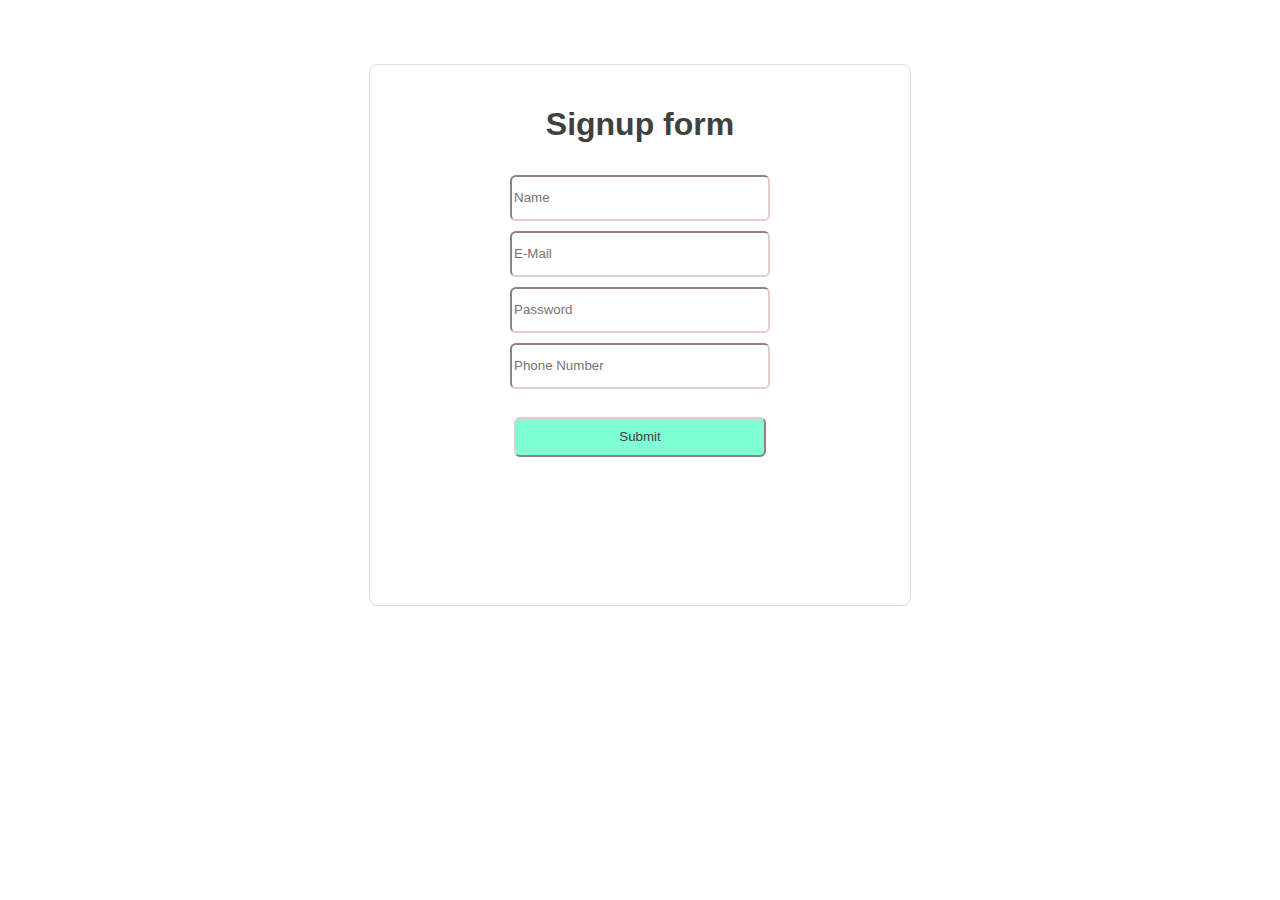
<file: index.html>
<!DOCTYPE html>
<html>

<head>
    <title > Signup Form</title>

    <link rel="stylesheet" href="index.css">

</head>

<body>
    <br><br><br>
    <div class="con_img">
        <div class="container">
            <div class="row">
                <div class="col-md-3">

                </div>

                <div class="col-md-6 main">

                    <form action="http://localhost:3000/sign_up" method="post">
                        <h1 style="color: rgb(62, 65, 62);"> Signup form </h1>

                        <input class="box" type="text" name="name" id="name" placeholder="Name" required /><br>

                        <input class="box" type="email" name="email" id="email" placeholder="E-Mail " required /><br>

                        <input class="box" type="password" name="password" id="password" placeholder="Password "
                            required /><br>
                        <input class="box" type="number" name="phone" id="phone" placeholder="Phone Number "
                            required /><br>
                        <br>
                        <input type="submit" id="submitDetails" name="submitDetails" value="Submit" style="color: rgb(67, 63, 63);"/><br>

                    </form>

                </div>

                <div class="col-md-3">
                </div>

            </div>
        </div>
    </div>
</body>

</html>
</file>
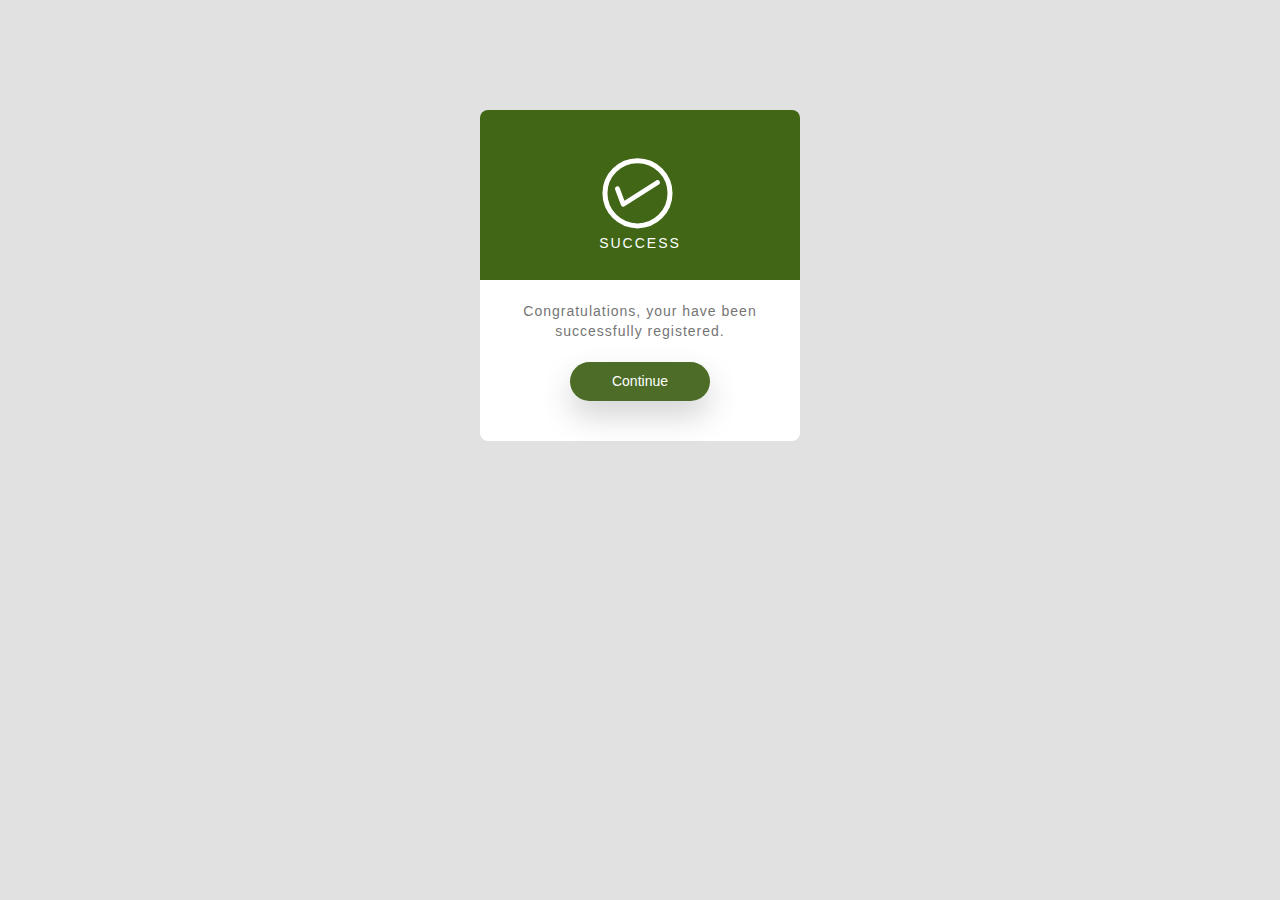
<file: signup_success.html>
<html>
<head>
    <title> Signup Form</title>
    <link rel="stylesheet" href="https://maxcdn.bootstrapcdn.com/bootstrap/3.3.7/css/bootstrap.min.css"
        integrity="sha384-BVYiiSIFeK1dGmJRAkycuHAHRg32OmUcww7on3RYdg4Va+PmSTsz/K68vbdEjh4u" crossorigin="anonymous">
    <link rel="stylesheet" href="public\index.css">

</head>
<style>
    body {
	background: rgba(128, 128, 128, 0.24);
}

#card {
	position: relative;
	top: 110px;
	width: 320px;
	display: block;
	margin: auto;
	text-align: center;
	font-family: 'Source Sans Pro', sans-serif;
}

#upper-side {
	padding: 2em;
	background-color: #416716;
	display: block;
	color: #fff;
	border-top-right-radius: 8px;
	border-top-left-radius: 8px;
}

#checkmark {
	font-weight: lighter;
	fill: #fff;
	margin: -3.5em auto auto 20px;
}

#status {
	font-weight: lighter;
	text-transform: uppercase;
	letter-spacing: 2px;
	font-size: 1em;
	margin-top: -.2em;
	margin-bottom: 0;
}

#lower-side {
	padding: 2em 2em 5em 2em;
	background: #fff;
	display: block;
	border-bottom-right-radius: 8px;
	border-bottom-left-radius: 8px;
}

#message {
	margin-top: -.5em;
	color: #757575;
	letter-spacing: 1px;
}

#contBtn {
	position: relative;
	top: 1.5em;
	text-decoration: none;
	background: #4c6c27;
	color: #fff;
	margin: auto;
	padding: .8em 3em;
	-webkit-box-shadow: 0px 15px 30px rgba(50, 50, 50, 0.21);
	-moz-box-shadow: 0px 15px 30px rgba(50, 50, 50, 0.21);
	box-shadow: 0px 15px 30px rgba(50, 50, 50, 0.21);
	border-radius: 25px;
	-webkit-transition: all .4s ease;
	-moz-transition: all .4s ease;
	-o-transition: all .4s ease;
	transition: all .4s ease;
}

#contBtn:hover {
	-webkit-box-shadow: 0px 15px 30px rgba(60, 60, 60, 0.40);
	-moz-box-shadow: 0px 15px 30px rgba(60, 60, 60, 0.40);
	box-shadow: 0px 15px 30px rgba(60, 60, 60, 0.40);
	-webkit-transition: all .4s ease;
	-moz-transition: all .4s ease;
	-o-transition: all .4s ease;
	transition: all .4s ease;
}
</style>

<body>
    <div id='card' class="animated fadeIn">
        <div id='upper-side'>
            <?xml version="1.0" encoding="utf-8"?>
            <!-- Generator: Adobe Illustrator 17.1.0, SVG Export Plug-In . SVG Version: 6.00 Build 0) -->
            <!DOCTYPE svg PUBLIC "-//W3C//DTD SVG 1.1//EN" "http://www.w3.org/Graphics/SVG/1.1/DTD/svg11.dtd"> <svg
                version="1.1" id="checkmark" xmlns="http://www.w3.org/2000/svg"
                xmlns:xlink="http://www.w3.org/1999/xlink" x="0px" y="0px" xml:space="preserve">
                <path
                    d="M131.583,92.152l-0.026-0.041c-0.713-1.118-2.197-1.447-3.316-0.734l-31.782,20.257l-4.74-12.65 c-0.483-1.29-1.882-1.958-3.124-1.493l-0.045,0.017c-1.242,0.465-1.857,1.888-1.374,3.178l5.763,15.382 c0.131,0.351,0.334,0.65,0.579,0.898c0.028,0.029,0.06,0.052,0.089,0.08c0.08,0.073,0.159,0.147,0.246,0.209 c0.071,0.051,0.147,0.091,0.222,0.133c0.058,0.033,0.115,0.069,0.175,0.097c0.081,0.037,0.165,0.063,0.249,0.091 c0.065,0.022,0.128,0.047,0.195,0.063c0.079,0.019,0.159,0.026,0.239,0.037c0.074,0.01,0.147,0.024,0.221,0.027 c0.097,0.004,0.194-0.006,0.292-0.014c0.055-0.005,0.109-0.003,0.163-0.012c0.323-0.048,0.641-0.16,0.933-0.346l34.305-21.865 C131.967,94.755,132.296,93.271,131.583,92.152z" />
                <circle fill="none" stroke="#ffffff" stroke-width="5" stroke-miterlimit="10" cx="109.486" cy="104.353"
                    r="32.53" />
            </svg>
            <h3 id='status'> Success </h3>
        </div>
        <div id='lower-side'>
            <p id='message'> Congratulations, your have been successfully registered. </p> 
            <a href="file:///D:/registration_form/registration_form-master/index.html" id="contBtn">Continue</a>
        </div>
    </div>
</body>

</html>
</file>
<file: index.css>
body {
    margin: 0;
    padding: 0;
    background-image: url('https://i.pinimg.com/originals/5b/73/0a/5b730a6d09c1b41f93ec57d2a91f8ea5.jpg');
    background-size: cover;
    background-position: center;
    background-repeat: no-repeat;
    font-family: Arial, sans-serif; /* Or any other desired font */
}

.container {
    text-align: center;
    box-shadow: inset;
    background-color:#ffffff75; /* Adjust opacity as needed */
    border: 1px solid #e0e0e0;
    border-radius: 8px;
    padding: 20px;
    margin: 10px auto; /* Center the container horizontally */
    max-width: 500px;
    height: 500px; /* Adjust width as needed */
}
input
{
margin-top: 10px;
width: 252px;
height: 40px;
border-color: rgb(230, 203, 203);
border-radius: 6px;}
#submitDetails:hover{
    background-color:rgb(79, 188, 106);
}
#submitDetails{
    background-color: aquamarine;
}


/* Add other styles as needed */
</file>
